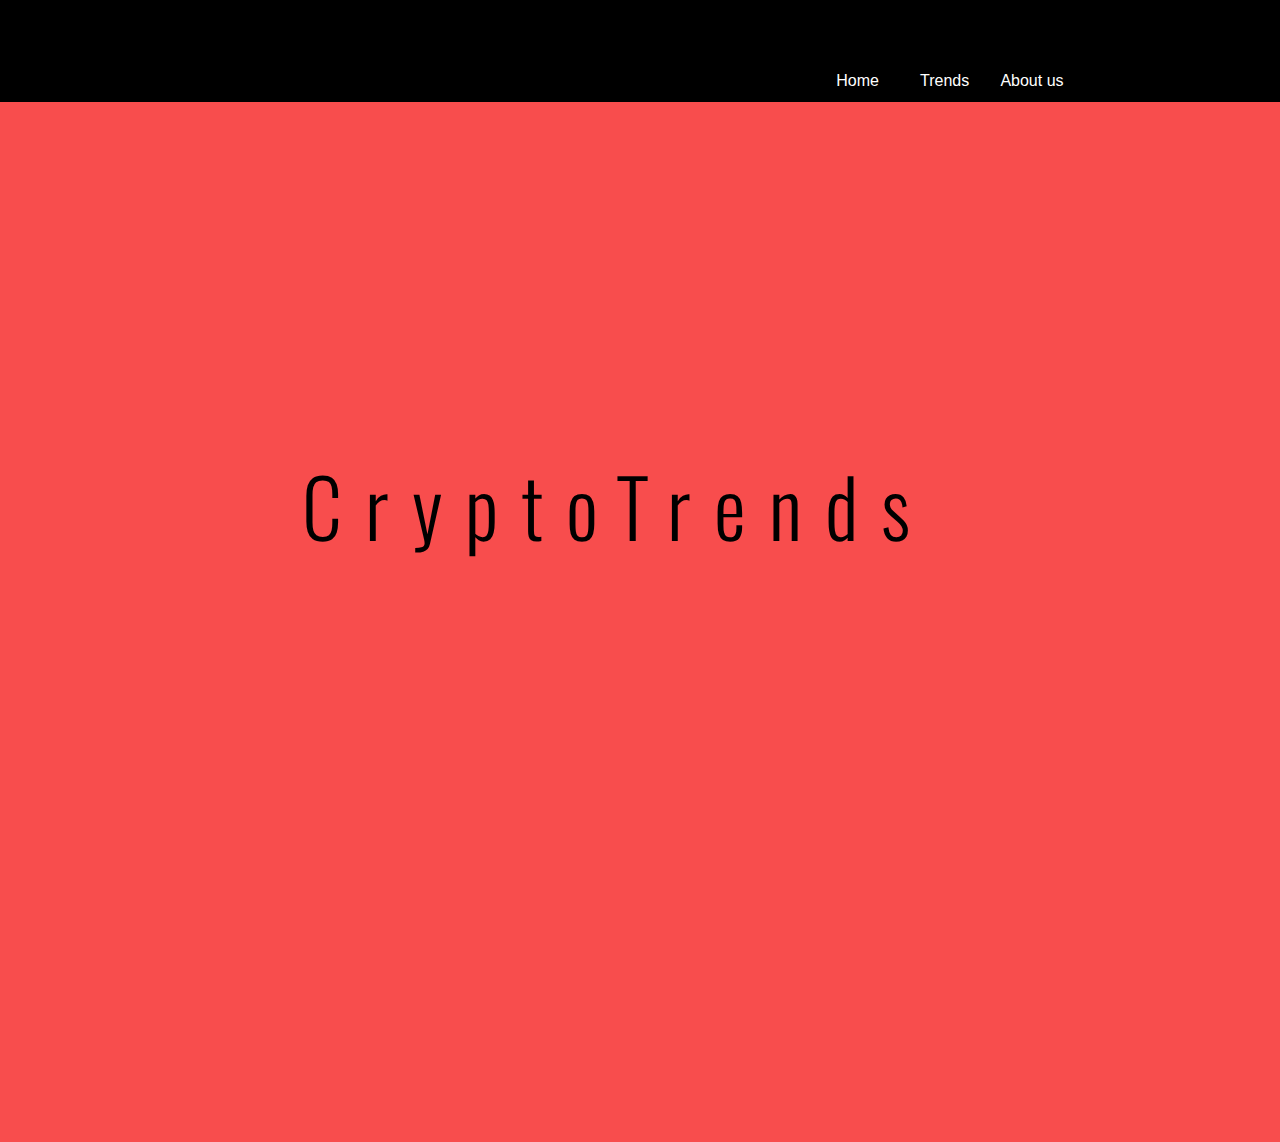
<file: index.html>
<!doctype html>
<html>
<head>
  <meta charset="utf-8">
  <meta name="viewport" content="initial-scale=1.0">
  <title>index</title>
  <link href="http://fonts.googleapis.com/css?family=Oswald:300" rel="stylesheet" type="text/css">
  <link rel="stylesheet" href="css/standardize.css">
  <link rel="stylesheet" href="css/index-grid.css">
  <link rel="stylesheet" href="css/index.css">
</head>



<body class="body page-index clearfix">
  <p class="text home-text"> <a href = "index.html"> Home </a> </p>
  <p class="text trends-text"> <a href = "trends.html"> Trends </a> </p>
  <p class="text about-text"> <a href = "contact.html"> About us </a> </p>
  
  <div class="element"></div>
  <div class="element bitcoin-element">

    <script src="https://widgets.coingecko.com/coingecko-coin-compare-chart-widget.js"></script>
<coingecko-coin-compare-chart-widget type="price" currency="usd" coin-ids="bitcoin,ethereum,litecoin" locale="en" width="0"></coingecko-coin-compare-chart-widget>



  </div>

<div class="element headline"> 
<script src="https://widgets.coingecko.com/coingecko-coin-price-marquee-widget.js"></script>
<coingecko-coin-price-marquee-widget currency="usd" coin-ids="bitcoin,ethereum,eos,ripple,litecoin" locale="en"></coingecko-coin-price-marquee-widget>

</div>


  
  <p class="text crypt-text">CryptoTrends</p>


  





</body>
</html>
</file>
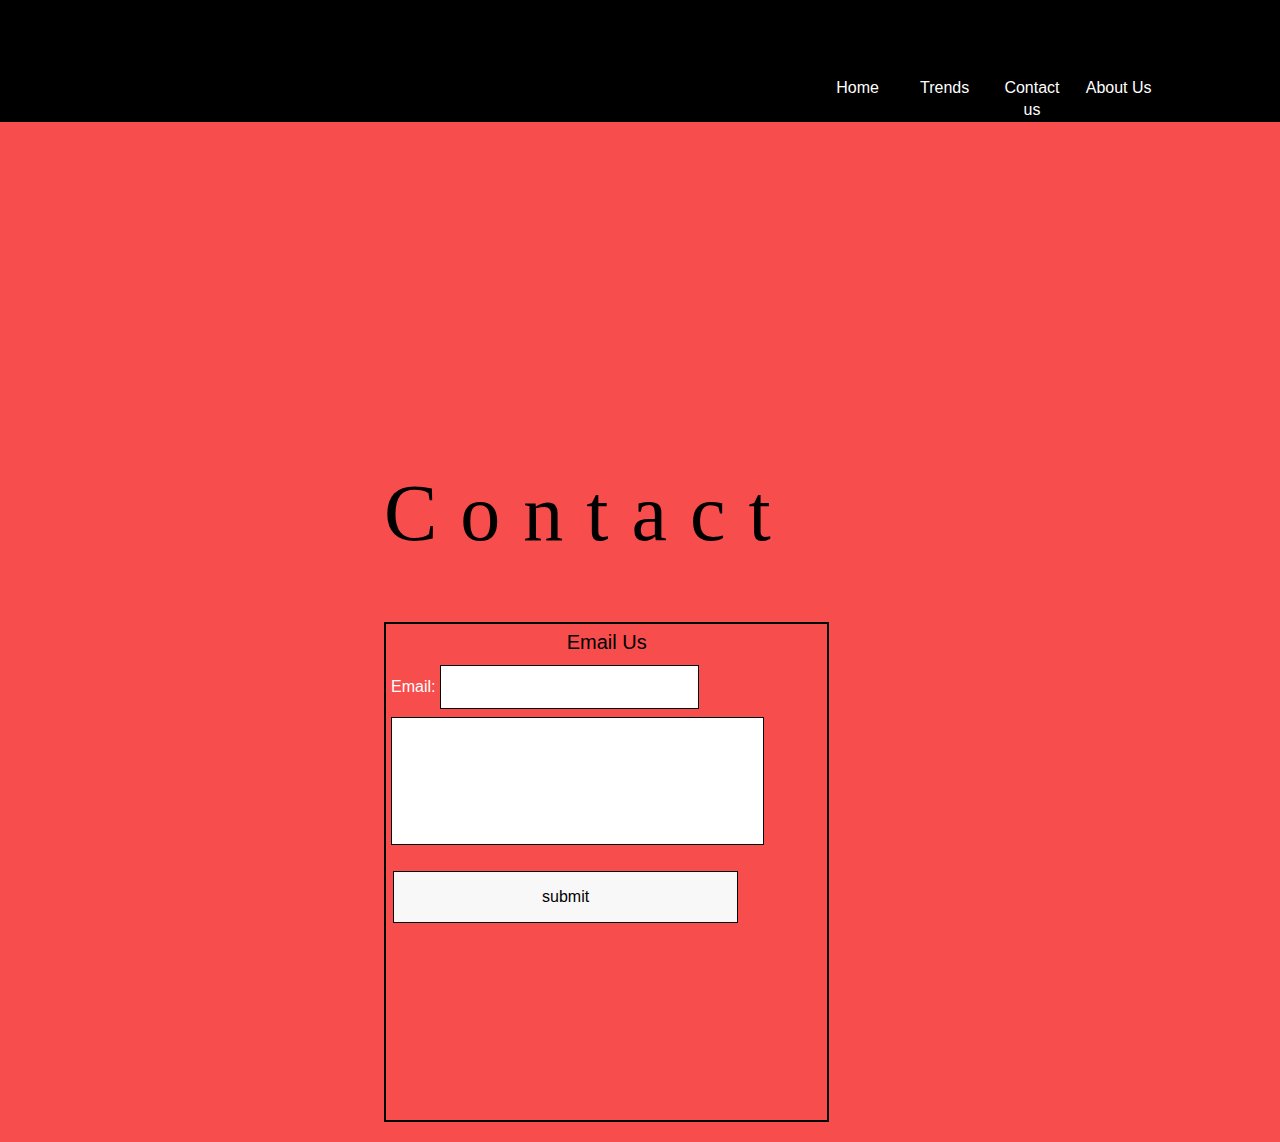
<file: contact.html>
<!doctype html>
<html>
<head>
  <meta charset="utf-8">
  <meta name="viewport" content="initial-scale=1.0">
  <title>contact</title>
  <link rel="stylesheet" href="css/standardize.css">
  <link rel="stylesheet" href="css/contact-grid.css">
  <link rel="stylesheet" href="css/contact.css">
</head>
<body class="body page-conac clearfix">
  <a class="text home-text" href ="index.html">Home</a>
  <a class="text trends-text" href="trends.html">Trends</a>
  <a class="text about-text" href="contact.html">Contact us</a>
  <a class="text text-4" href="about.html">About Us</a>
  <div class="element">
	<div class="contact">
		<form id ="mail" action="action_page.php">
			<p h1>Email Us</p>Email:
			<input name="email" type="text">
			<br>
			<textarea name="msg" rows="7" cols="40"></textarea>
			<br><br>
			<input type="button" onclick="contact()" value="submit">
		</form>
	</div>
  </div>
  <p class="text crypt-text">Contact</p>
</body>
</html>
</file>
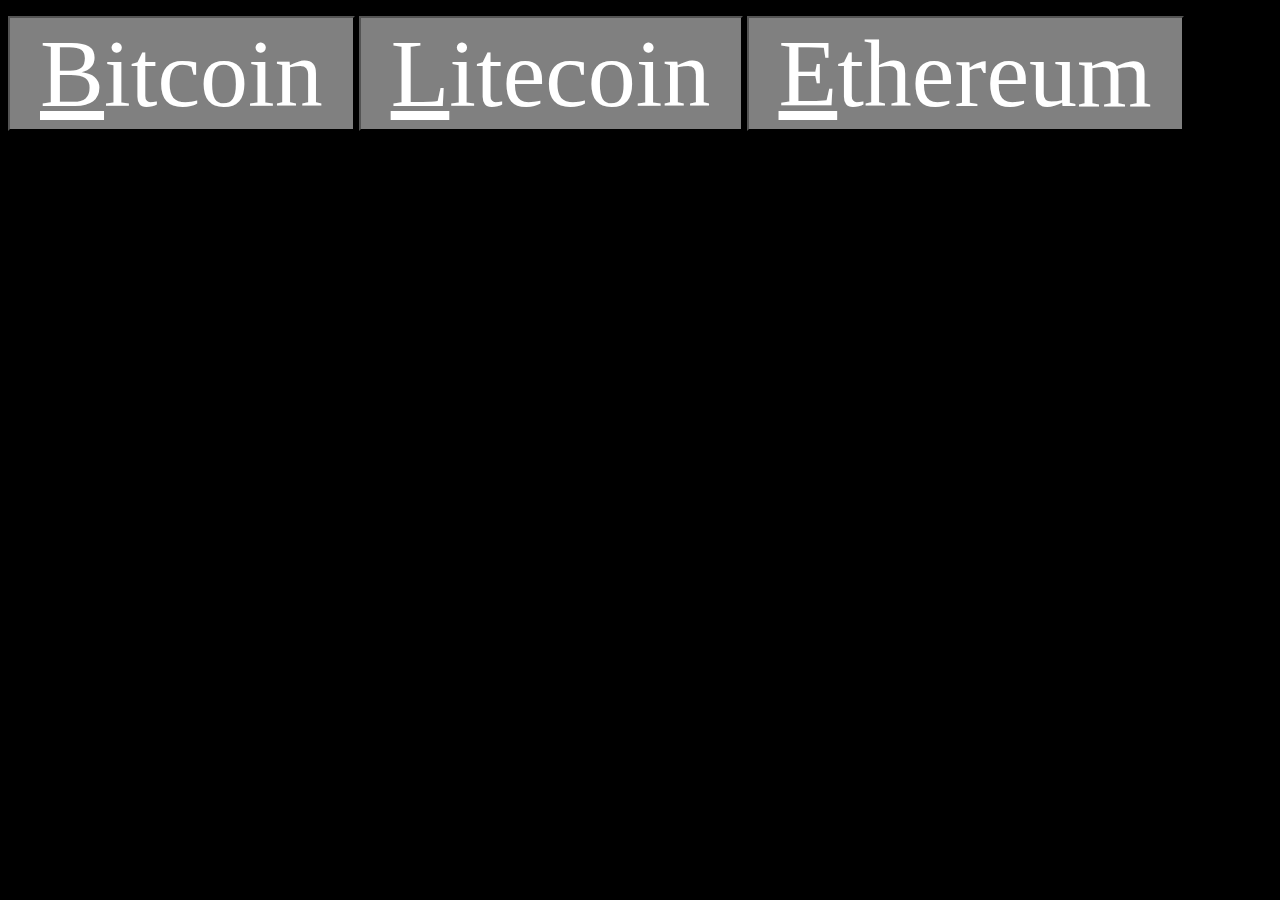
<file: sample.html>
<!DOCTYPE html>
<html>

<head>

<title>CryptoTrends</title>

<link rel="stylesheet" type="text/css" href="style.css">




</head>
<body id="bodyStyle">

<p> 
<button id="styled" accesskey="b" > <u>B</u>itcoin </button> 
<button id="styled" accesskey="l" > <u>L</u>itecoin </button>  
<button id="styled" accesskey="e" > <u>E</u>thereum </button> 
</p> 

</body>
</html>
</file>
<file: css/index-grid.css>
.fluid-span-1 {
  width: 6.5%;
}

.fluid-span-2 {
  width: 15%;
}

.fluid-span-3 {
  width: 23.5%;
}

.fluid-span-4 {
  width: 32%;
}

.fluid-span-5 {
  width: 40.5%;
}

.fluid-span-6 {
  width: 49%;
}

.fluid-span-7 {
  width: 57.5%;
}

.fluid-span-8 {
  width: 66%;
}

.fluid-span-9 {
  width: 74.5%;
}

.fluid-span-10 {
  width: 83%;
}

.fluid-span-11 {
  width: 91.5%;
}

.fluid-span-12 {
  width: 100%;
}

.fluid-offset-1 {
  margin-left: 8.5%;
}

.fluid-offset-2 {
  margin-left: 17%;
}

.fluid-offset-3 {
  margin-left: 25.5%;
}

.fluid-offset-4 {
  margin-left: 34%;
}

.fluid-offset-5 {
  margin-left: 42.5%;
}

.fluid-offset-6 {
  margin-left: 51%;
}

.fluid-offset-7 {
  margin-left: 59.5%;
}

.fluid-offset-8 {
  margin-left: 68%;
}

.fluid-offset-9 {
  margin-left: 76.5%;
}

.fluid-offset-10 {
  margin-left: 85%;
}

.fluid-offset-11 {
  margin-left: 93.5%;
}
</file>
<file: css/index.css>
body {
  background-color: rgb(0, 0, 0);
  font: 400 1em/1.38 Helvetica;
  color: rgb(255, 255, 255);
}

.headline{
    z-index: 2;
  width: 34%;
  height: 34px;
  margin: -1000px 0 0 0%;
  background-color: rgb(0, 0, 0);
}

.element {
  position: relative;
  float: left;
  clear: both;
  z-index: 0;
  width: 100%;
  height: 1020px;
  background-color: rgb(248, 77, 77);
}

.text {
  position: relative;
  float: left;
}




a:link {
  color: white;
}

a:visited {
  color: white;
}

a:focus {
  background: white;
}

a:hover {
  
  background: grey;
}

a:active {
  background: grey;
  color: white;
}



.home-text{
  z-index: 1;
  width: 5.2%;
  min-height: 40px;
  margin: 62px 0 0 64.4%;
  padding-top: 8px;
  font-size: 1em;
  text-align: center;
  color: rgb(255, 255, 255);
}



.trends-text {
  z-index: 2;
  width: 5.2%;
  min-height: 40px;
  margin: 62px 0 0 1.6%;
  padding-top: 8px;
  font-size: 1em;
  text-align: center;
  color: rgb(255, 255, 255);
}

.about-text {
  z-index: 3;
  width: 5.9499999999%;
  min-height: 40px;
  margin: 62px 0 0 1.25%;
  padding-top: 8px;
  font-size: 1em;
  text-align: center;
  color: rgb(255, 255, 255);
}

.text-4 {
  z-index: 4;
  width: 5.2%;
  min-height: 40px;
  margin: 62px 0 0 1.2%;
  padding-top: 8px;
  font-size: 1em;
  text-align: center;
  color: rgb(255, 255, 255);
}

.crypt-text {
  clear: both;
  z-index: 5;
  width: 19.15%;
  min-height: 171px;
  margin: -717px 0 0 23.6%;
  font: 300 5em/2 Oswald;
  letter-spacing: 23px;
  color: rgb(0, 0, 0);
}

.bitcoin-element {
  z-index: 6;
  width: 34.8%;
  height: 424px;
  margin: -472px 0 0 2.4%;
  background-color: rgb(248, 77, 77);
}


.litecoin-element {
  z-index: 8;
  width: 34.8%;
  height: 424px;
  margin: -472px 0 0 2.4%;
  background-color: rgb(0, 0, 0);
}
</file>
<file: css/contact-grid.css>
.fluid-span-1 {
  width: 6.5%;
}

.fluid-span-2 {
  width: 15%;
}

.fluid-span-3 {
  width: 23.5%;
}

.fluid-span-4 {
  width: 32%;
}

.fluid-span-5 {
  width: 40.5%;
}

.fluid-span-6 {
  width: 49%;
}

.fluid-span-7 {
  width: 57.5%;
}

.fluid-span-8 {
  width: 66%;
}

.fluid-span-9 {
  width: 74.5%;
}

.fluid-span-10 {
  width: 83%;
}

.fluid-span-11 {
  width: 91.5%;
}

.fluid-span-12 {
  width: 100%;
}

.fluid-offset-1 {
  margin-left: 8.5%;
}

.fluid-offset-2 {
  margin-left: 17%;
}

.fluid-offset-3 {
  margin-left: 25.5%;
}

.fluid-offset-4 {
  margin-left: 34%;
}

.fluid-offset-5 {
  margin-left: 42.5%;
}

.fluid-offset-6 {
  margin-left: 51%;
}

.fluid-offset-7 {
  margin-left: 59.5%;
}

.fluid-offset-8 {
  margin-left: 68%;
}

.fluid-offset-9 {
  margin-left: 76.5%;
}

.fluid-offset-10 {
  margin-left: 85%;
}

.fluid-offset-11 {
  margin-left: 93.5%;
}
</file>
<file: css/contact.css>
body {
  background-color: rgb(0, 0, 0);
  font: 400 1em/1.38 Helvetica;
  color: rgb(255, 255, 255);
}

.element {
  float: left;
  clear: both;
  width: 100%;
  height: 1020px;
  margin-top: 1px;
  background-color: rgb(248, 77, 77);
}

.text {
  position: relative;
  float: left;
  min-height: 40px;
  margin-top: 69px;
  padding-top: 8px;
  font-size: 1em;
  text-align: center;
  color: rgb(255, 255, 255);
}

.home-text {
  z-index: 1;
  width: 5.2%;
  margin-left: 64.4%;
}

.trends-text {
  z-index: 2;
  width: 5.2%;
  margin-left: 1.6%;
}

.about-text {
  z-index: 3;
  width: 5.9499999999%;
  margin-left: 1.25%;
}
.crypt-text {
  clear: both;
  z-index: 5;
  width: 19.15%;
  min-height: 171px;
  margin: -717px 0 0 30%;
  font: 300 5em/2 Oswald;
  letter-spacing: 23px;
  color: rgb(0, 0, 0);
}
.text-4 {
  z-index: 4;
  width: 5.2%;
  margin-left: 1.2%;
}
.contact {
	z-index: 10;
  width: 34.8%;
  height: 500px;
  margin: 500px 0 0 30%;
  padding: 5px;
  background-color: rgb(248, 77, 77);
  border: 2px solid black;
}

a {
    -webkit-transition-duration: 0.4s; /* Safari */
    transition-duration: 0.4s;
}

a:hover {
    background-color: rgb(248, 77, 77); /* Green */
    color: white;
	border: 1px solid white;
}
p {
	text-align: center;
	font-size: 20px;
	color: black;
	
}
input[type=text] {
    width: 60%;
	height: 10%;
	clear: right;
    padding: 12px 20px;
    margin: 8px 0;
    box-sizing: border-box;
	border: 1px solid black;
}
textarea {
	opacity: none;
	color: black;
	border: 1px solid black;
}
/**textarea:hover {
	opacity: 0.7;
	color: black;
}
textarea:focus {
	color: black;
	opacity: 1;
}**/
input[type=button], input[type=submit], input[type=reset]{
    background-color: rgb(248, 248, 248);
    border: 1px solid black;
    color: black;
    padding: 16px 32px;
    text-decoration: none;
    margin: 4px 2px;
    cursor: pointer;
	width: 80%;
}
input[type=button]:hover {
	background-color: rgb(200, 200, 200);
}
</file>
<file: style.css>
#styled{

color: white;
background-color: Grey;
font-size: 6rem;
padding: 0 30px;
font-family: san-serif;

}

#bodyStyle{
background-color: black;
}
</file>
<file: css/standardize.css>
/*! normalize.css v2.1.0 | MIT License | git.io/normalize */

/* ==========================================================================
   HTML5 display definitions
   ========================================================================== */

/**
 * Correct `block` display not defined in IE 8/9.
 */

article,
aside,
details,
figcaption,
figure,
footer,
header,
hgroup,
main,
nav,
section,
summary {
    display: block;
}

/**
 * Correct `inline-block` display not defined in IE 8/9.
 */

audio,
canvas,
video {
    display: inline-block;
}

/**
 * Prevent modern browsers from displaying `audio` without controls.
 * Remove excess height in iOS 5 devices.
 */

audio:not([controls]) {
    display: none;
    height: 0;
}

/**
 * Address styling not present in IE 8/9.
 */

[hidden] {
    display: none;
}

/* ==========================================================================
   Base
   ========================================================================== */

/**
 * 1. Set default font family to sans-serif.
 * 2. Prevent iOS text size adjust after orientation change, without disabling
 *    user zoom.
 * 3. Ensure that the HTML is always 100% height. This fixed body height issues in Chrome for example.
 */

html {
    font-family: sans-serif; /* 1 */
    -webkit-text-size-adjust: 100%; /* 2 */
    -ms-text-size-adjust: 100%; /* 2 */
    min-height: 100%;
}

/**
 * Remove default margin.
 */

body {
    margin: 0;
}

/* ==========================================================================
   Links
   ========================================================================== */

/**
 * Address `outline` inconsistency between Chrome and other browsers.
 */

a:focus {
    outline: thin dotted;
}

/**
 * Improve readability when focused and also mouse hovered in all browsers.
 */

a:active,
a:hover {
    outline: 0;
}

/* ==========================================================================
   Typography
   ========================================================================== */

/**
 * Address variable `h1` font-size and margin within `section` and `article`
 * contexts in Firefox 4+, Safari 5, and Chrome.
 */

h1 {
    font-size: 2em;
    margin: 0.67em 0;
}

/**
 * Address styling not present in IE 8/9, Safari 5, and Chrome.
 */

abbr[title] {
    border-bottom: 1px dotted;
}

/**
 * Address style set to `bolder` in Firefox 4+, Safari 5, and Chrome.
 */

b,
strong {
    font-weight: bold;
}

/**
 * Address styling not present in Safari 5 and Chrome.
 */

dfn {
    font-style: italic;
}

/**
 * Address differences between Firefox and other browsers.
 */

hr {
    -moz-box-sizing: content-box;
    box-sizing: content-box;
    height: 0;
}

/**
 * Address styling not present in IE 8/9.
 */

mark {
    background: #ff0;
    color: #000;
}

/**
 * Correct font family set oddly in Safari 5 and Chrome.
 */

code,
kbd,
pre,
samp {
    font-family: monospace, serif;
    font-size: 1em;
}

/**
 * Improve readability of pre-formatted text in all browsers.
 */

pre {
    white-space: pre-wrap;
}

/**
 * Set consistent quote types.
 */

q {
    quotes: "\201C" "\201D" "\2018" "\2019";
}

/**
 * Address inconsistent and variable font size in all browsers.
 */

small {
    font-size: 80%;
}

/**
 * Prevent `sub` and `sup` affecting `line-height` in all browsers.
 */

sub,
sup {
    font-size: 75%;
    line-height: 0;
    position: relative;
    vertical-align: baseline;
}

sup {
    top: -0.5em;
}

sub {
    bottom: -0.25em;
}

/* ==========================================================================
   Embedded content
   ========================================================================== */

/**
 * Remove border when inside `a` element in IE 8/9.
 */

img {
    border: 0;
}

/**
 * Correct overflow displayed oddly in IE 9.
 */

svg:not(:root) {
    overflow: hidden;
}

/* ==========================================================================
   Figures
   ========================================================================== */

/**
 * Address margin not present in IE 8/9 and Safari 5.
 */

figure {
    margin: 0;
}

/* ==========================================================================
   Forms
   ========================================================================== */

/**
 * Define consistent border, margin, and padding.
 */
fieldset {
    margin: 0 2px;
    padding: 0.35em 0.625em 0.75em;
}

/**
 * 1. Correct `color` not being inherited in IE 8/9.
 * 2. Remove padding so people aren't caught out if they zero out fieldsets.
 */

legend {
    border: 0; /* 1 */
    padding: 0; /* 2 */
}

/**
 * 1. Correct font family not being inherited in all browsers.
 * 2. Correct font size not being inherited in all browsers.
 * 3. Address margins set differently in Firefox 4+, Safari 5, and Chrome.
 */

button,
input,
select,
textarea {
    font-family: inherit; /* 1 */
    font-size: 100%; /* 2 */
    font-weight: inherit; /* 1 */
    margin: 0; /* 3 */
    padding: 0;
}

/**
 * Remove the default button background color that browsers set
 */

button {
    background: transparent;
}

/**
 * Address Firefox 4+ setting `line-height` on `input` using `!important` in
 * the UA stylesheet.
 */

button,
input {
    line-height: normal;
}

/**
 * Address inconsistent `text-transform` inheritance for `button` and `select`.
 * All other form control elements do not inherit `text-transform` values.
 * Correct `button` style inheritance in Chrome, Safari 5+, and IE 8+.
 * Correct `select` style inheritance in Firefox 4+ and Opera.
 */

button,
select {
    text-transform: none;
}

/**
 * Make sure selects don't get the default browser styles.
 */
select {
  -webkit-appearance: none;
}


/**
 * 1. Avoid the WebKit bug in Android 4.0.* where (2) destroys native `audio`
 *    and `video` controls.
 * 2. Correct inability to style clickable `input` types in iOS.
 * 3. Improve usability and consistency of cursor style between image-type
 *    `input` and others.
 */

button,
html input[type="button"], /* 1 */
input[type="reset"],
input[type="submit"] {
    -webkit-appearance: button; /* 2 */
    cursor: pointer; /* 3 */
}

/**
 * Re-set default cursor for disabled elements.
 */

button[disabled],
html input[disabled] {
    cursor: default;
}

/**
 * 1. Address box sizing set to `content-box` in IE 8/9.
 * 2. Remove excess padding in IE 8/9.
 */

input[type="checkbox"],
input[type="radio"] {
    box-sizing: border-box; /* 1 */
    padding: 0; /* 2 */
}

/**
 * 1. Address `appearance` set to `searchfield` in Safari 5 and Chrome.
 * 2. Address `box-sizing` set to `border-box` in Safari 5 and Chrome
 *    (include `-moz` to future-proof).
 */

input[type="search"] {
    -webkit-appearance: textfield; /* 1 */
    -moz-box-sizing: content-box;
    -webkit-box-sizing: content-box; /* 2 */
    box-sizing: content-box;
}

/**
 * Remove inner padding and search cancel button in Safari 5 and Chrome
 * on OS X.
 */

input[type="search"]::-webkit-search-cancel-button,
input[type="search"]::-webkit-search-decoration {
    -webkit-appearance: none;
}

/**
 * Remove inner padding and border in Firefox 4+.
 */

button::-moz-focus-inner,
input::-moz-focus-inner {
    border: 0;
    padding: 0;
}

/**
 * 1. Remove default vertical scrollbar in IE 8/9.
 * 2. Improve readability and alignment in all browsers.
 * 3. Disable resizing by default.
 */

textarea {
    overflow: auto; /* 1 */
    vertical-align: top; /* 2 */
    resize: none; /* 3 */
}

/* ==========================================================================
   Tables
   ========================================================================== */

/**
 * Remove most spacing between table cells.
 */

table {
    border-collapse: collapse;
    border-spacing: 0;
}



html, body, div, span, applet, object, iframe,
h1, h2, h3, h4, h5, h6, p, blockquote, pre,
a, abbr, acronym, address, big, cite, code,
del, dfn, em, font, img, ins, kbd, q, s, samp,
small, strike, strong, sub, sup, tt, var,
dl, dt, dd, ol, ul, li,
fieldset, form, label, legend,
table, caption, tbody, tfoot, thead, tr, th, td {
  margin: 0;
  padding: 0;
  border: 0;
  outline: 0;
  font-weight: inherit;
  font-style: inherit;
  font-size: 100%;
  font-family: inherit;
  vertical-align: baseline;
}
/* remember to define focus styles! */
:focus {
  outline: 0;
}
body {
  line-height: 1;
  color: black;
  background: white;
}
ol, ul, li {
  list-style: none;
}
/* tables still need 'cellspacing="0"' in the markup */
table {
  border-collapse: separate;
  border-spacing: 0;
}
caption, th, td {
  text-align: left;
  font-weight: normal;
}
blockquote:before, blockquote:after,
q:before, q:after {
  content: "";
}
blockquote, q {
  quotes: "" "";
}
a,
a:hover,
a:visited {
  text-decoration: none;
}
button,
input,
fieldset,
textarea,
select {
  font-size: inherit;
  color: inherit;
  border: none;
  border-radius: 0;
}
img {
  width: 100%;
  height: auto;
}
.clearfix:before, .clearfix:after { content: ""; display: table; }
.clearfix:after { clear: both; }
.clearfix { *zoom: 1; }

* {
  -moz-box-sizing: border-box;
  box-sizing: border-box;
}
</file>
